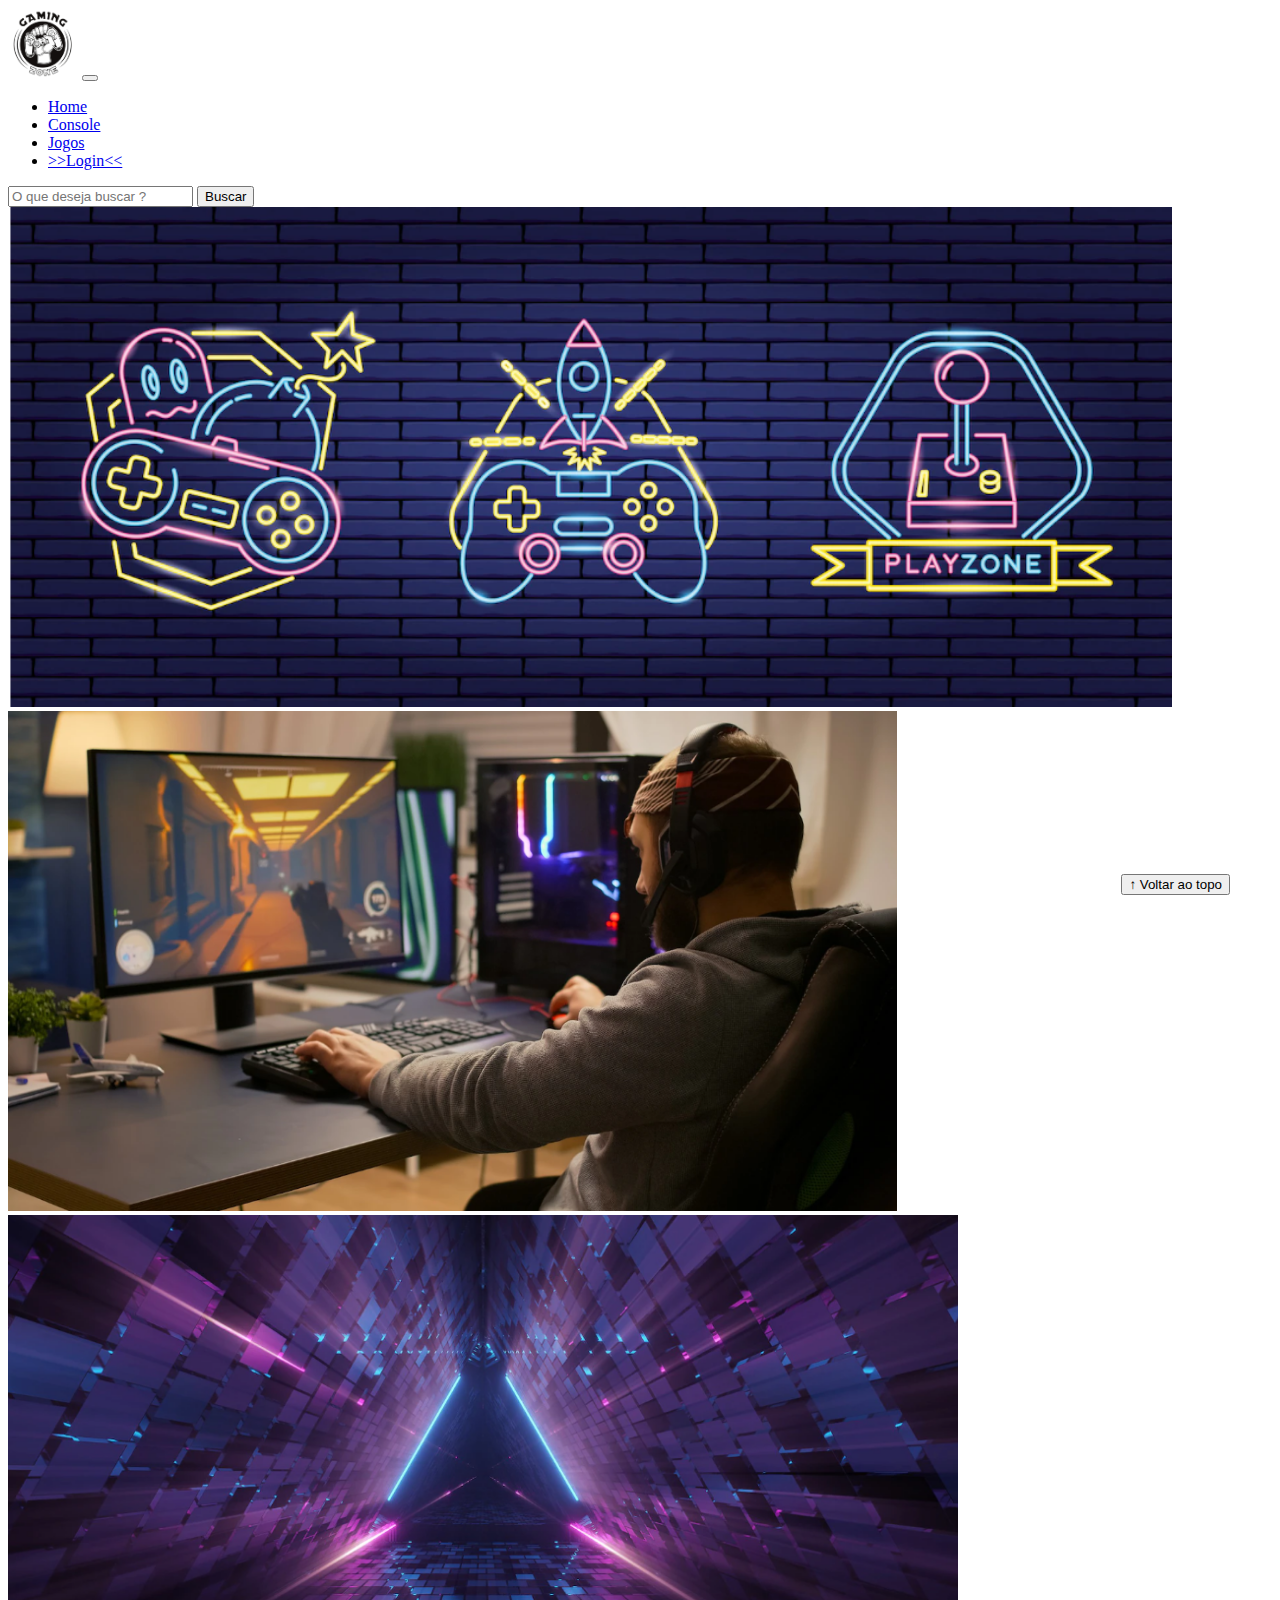
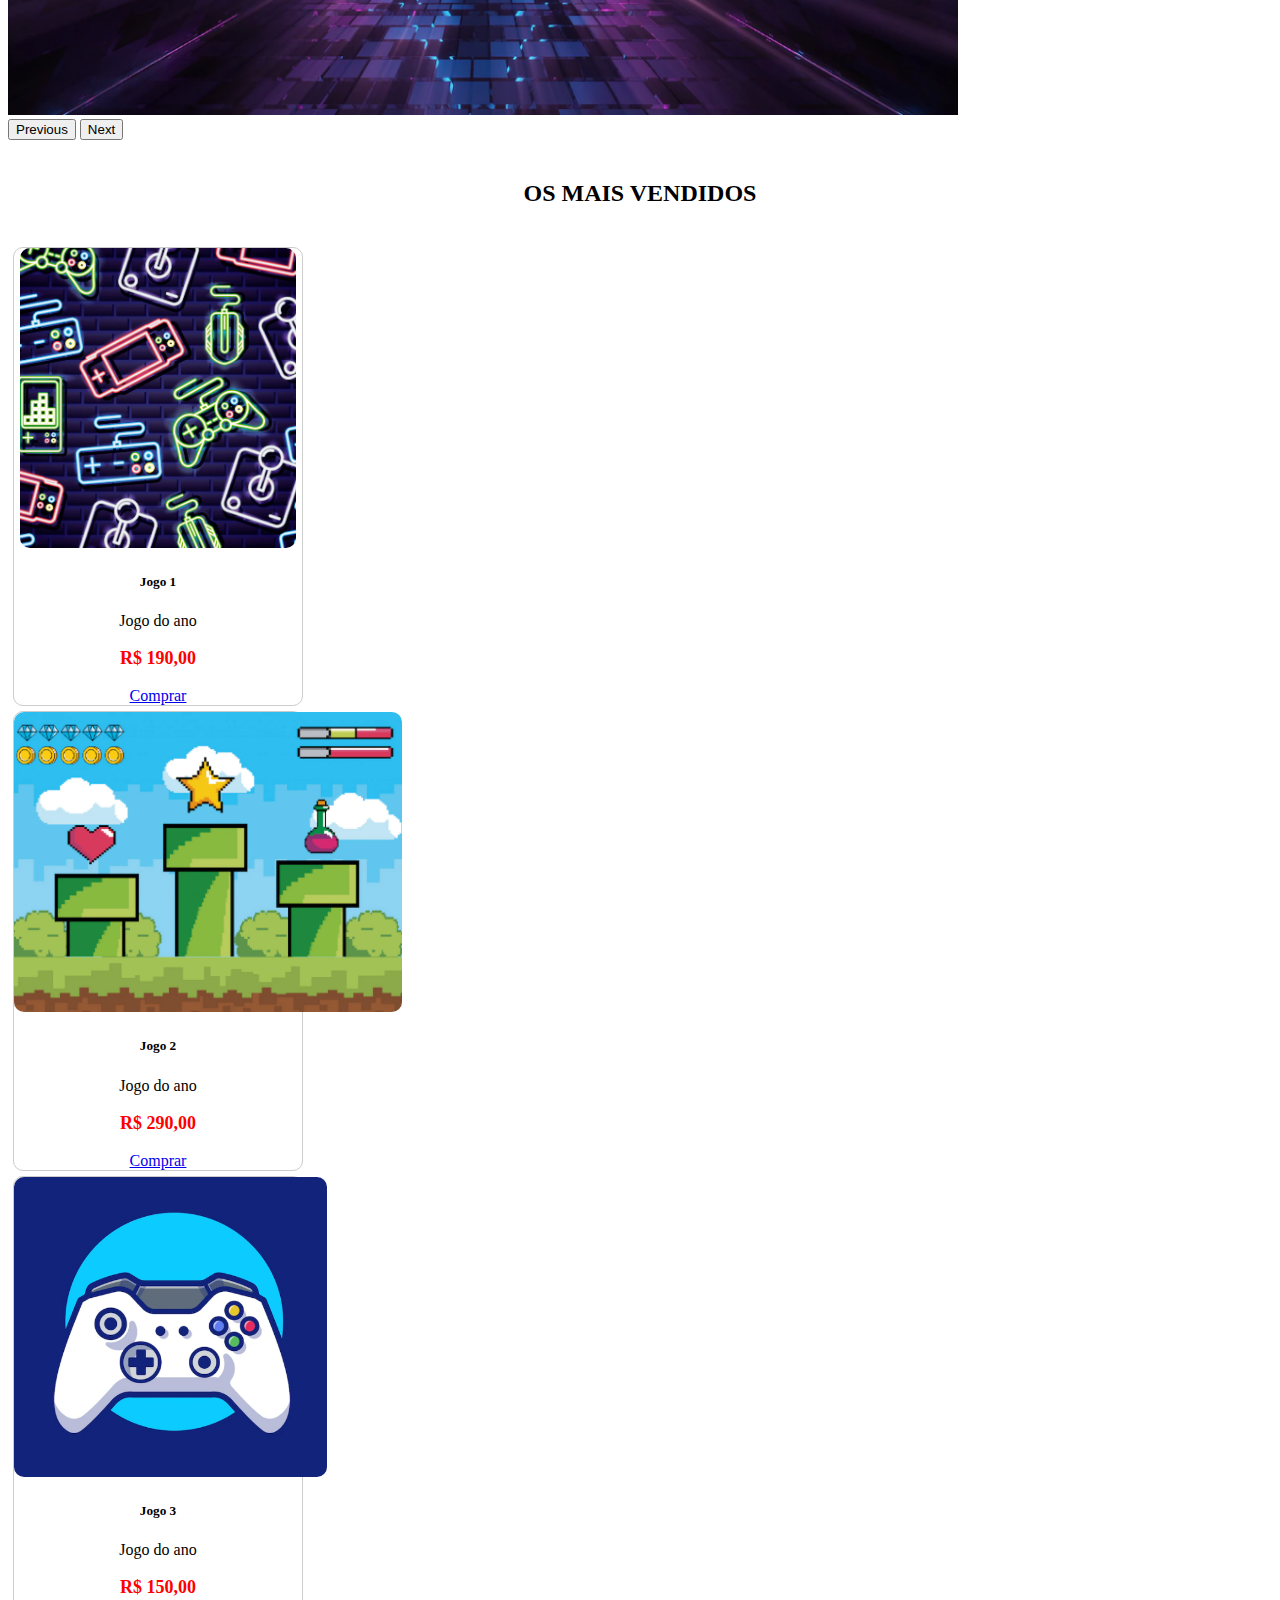
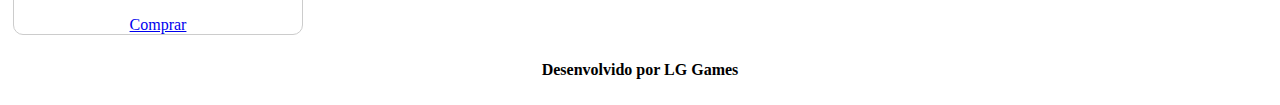
<file: index.html>
<!DOCTYPE html>
<html lang="pt-br">

<head>
  <meta charset="UTF-8">
  <meta http-equiv="X-UA-Compatible" content="IE=edge">
  <meta name="viewport" content="width=device-width, initial-scale=1.0">
  <title>LH Games</title>

  <link href="https://cdn.jsdelivr.net/npm/bootstrap@5.2.2/dist/css/bootstrap.min.css" rel="stylesheet"
    integrity="sha384-Zenh87qX5JnK2Jl0vWa8Ck2rdkQ2Bzep5IDxbcnCeuOxjzrPF/et3URy9Bv1WTRi" crossorigin="anonymous">

  <link rel="stylesheet" href="css/estilo.css">



</head>

<body>
  <header>
    <nav class="navbar navbar-expand-lg bg-body-tertiary">
      <div class="container-fluid">
        <a class="navbar-brand" href="index.html"><img src="img/logo.png"></a>
        <button class="navbar-toggler" type="button" data-bs-toggle="collapse" data-bs-target="#navbarSupportedContent" aria-controls="navbarSupportedContent" aria-expanded="false" aria-label="Toggle navigation">
          <span class="navbar-toggler-icon"></span>
        </button>
        <div class="collapse navbar-collapse" id="navbarSupportedContent">
          <ul class="navbar-nav me-auto mb-2 mb-lg-0">
            <li class="nav-item">
              <a class="nav-link active" aria-current="page" href="#">Home</a>
            </li>
            <li class="nav-item">
              <a class="nav-link" href="#">Console</a>
            </li>
            <li class="nav-item">
              <a class="nav-link" href="#">Jogos</a>
            </li>   
            <li class="nav-item">
              <a class="nav-link" href="login.html">>>Login<<</a>
            </li>        
          </ul>
          <form class="d-flex" role="search">
            <input class="form-control me-2" type="search" placeholder="O que deseja buscar ?" aria-label="Search">
            <button class="btn btn-outline-success" type="submit">Buscar</button>
          </form>
        </div>
      </div>
    </nav>    
  </header>

  <main>



    <section id="section-banners" class="container-fluid">

      <div id="carouselExample" class="carousel slide">
        <div class="carousel-inner">
          <div class="carousel-item active">
            <img src="img/banner1.PNG" class="d-block w-100" alt="Venha comprar na nossa loja!">
          </div>
          <div class="carousel-item">
            <img src="img/banner2.PNG" class="d-block w-100" alt="Promoção de produtos">
          </div>
          <div class="carousel-item">
            <img src="img/banner3.PNG" class="d-block w-100" alt="Várias novidades de produtos">
          </div>
        </div>
        <button class="carousel-control-prev" type="button" data-bs-target="#carouselExample" data-bs-slide="prev">
          <span class="carousel-control-prev-icon" aria-hidden="true"></span>
          <span class="visually-hidden">Previous</span>
        </button>
        <button class="carousel-control-next" type="button" data-bs-target="#carouselExample" data-bs-slide="next">
          <span class="carousel-control-next-icon" aria-hidden="true"></span>
          <span class="visually-hidden">Next</span>
        </button>
      </div>

    </section>
    <section id="section-vendidos" class="container-fluid">

      <h2>OS MAIS VENDIDOS</h2>

      <div class="card-group">
          <div class="card" style="width: 18rem;">
            <img src="img/jogo1.PNG" class="card-img-top" alt="Jogo de aventura">
            <div class="card-body">
              <h5 class="card-title">Jogo 1</h5>
              <p class="card-text">Jogo do ano</p>
              <p class="preco">R$ 190,00</p>          
              <a href="#" class="btn btn-primary">Comprar</a>
          </div>
        </div>

        <div class="card" style="width: 18rem;">
          <img src="img/jogo2.PNG" class="card-img-top" alt="Jogo de Corrida">
          <div class="card-body">
            <h5 class="card-title">Jogo 2</h5>
            <p class="card-text">Jogo do ano</p>
            <p class="preco">R$ 290,00</p>          
            <a href="#" class="btn btn-primary">Comprar</a>
        </div>
      </div>

      <div class="card" style="width: 18rem;">
        <img src="img/jogo3.PNG" class="card-img-top" alt="Melhor de todos">
        <div class="card-body">
          <h5 class="card-title">Jogo 3</h5>
          <p class="card-text">Jogo do ano</p>
          <p class="preco">R$ 150,00</p>          
          <a href="#" class="btn btn-primary">Comprar</a>
          </div>
        </div>
      </div>
    </section>


  </main>

  <footer>
    <p>Desenvolvido por LG Games</p>
  </footer>
  
  <button id="voltar-topo" type="button" class="btn btn-outline-primary" onclick="topo()">&uarr; Voltar ao topo</button>

  <script src="js/script.js"></script>
  <script src="https://cdn.jsdelivr.net/npm/bootstrap@5.2.2/dist/js/bootstrap.bundle.min.js"
    integrity="sha384-OERcA2EqjJCMA+/3y+gxIOqMEjwtxJY7qPCqsdltbNJuaOe923+mo//f6V8Qbsw3"
    crossorigin="anonymous"></script>

</body>

</html>
</file>
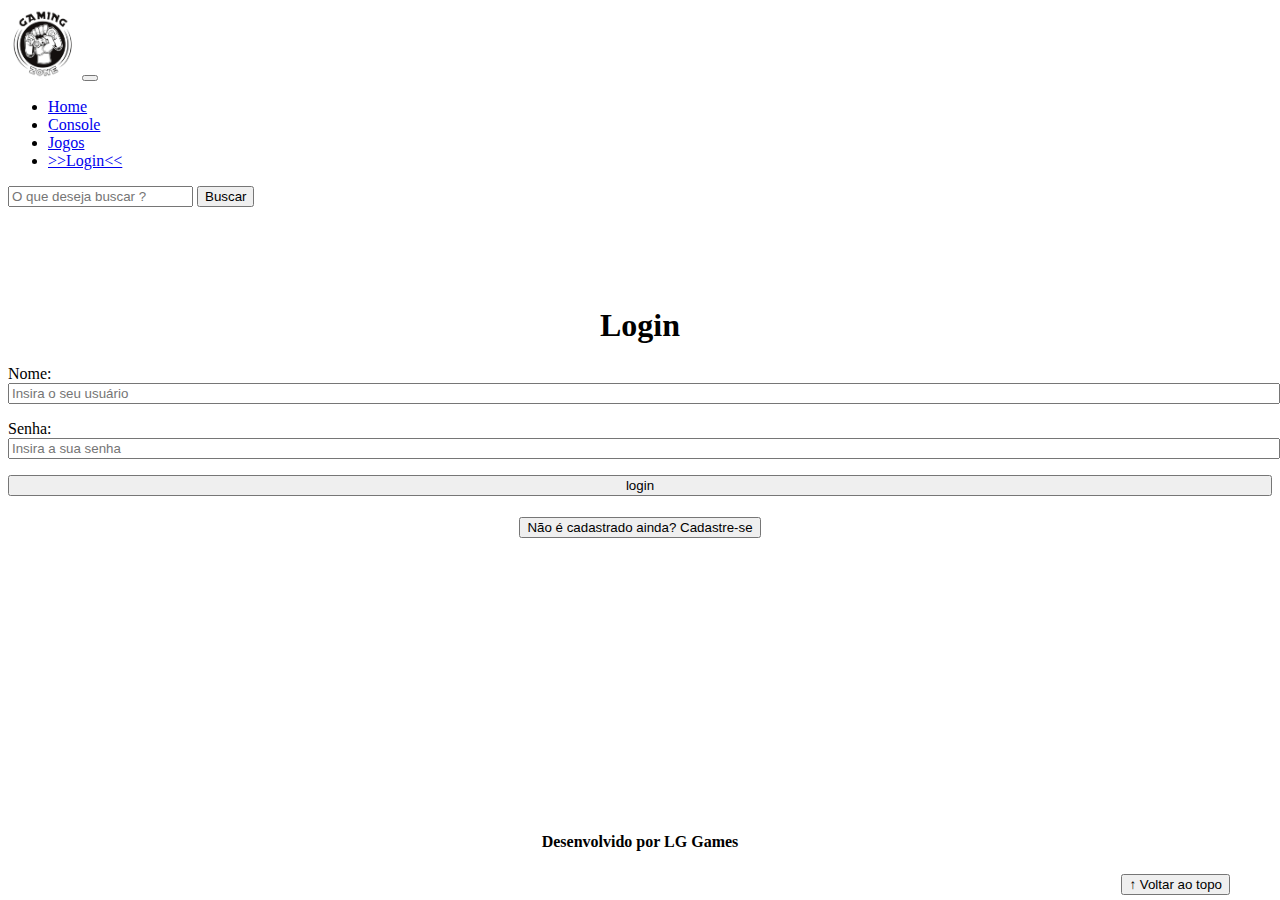
<file: login.html>
<!DOCTYPE html>
<html lang="pt-br">

<head>
    <meta charset="UTF-8">
    <meta http-equiv="X-UA-Compatible" content="IE=edge">
    <meta name="viewport" content="width=device-width, initial-scale=1.0">
    <title>LH Games - login</title>
    <link href="https://cdn.jsdelivr.net/npm/bootstrap@5.2.2/dist/css/bootstrap.min.css" rel="stylesheet"
        integrity="sha384-Zenh87qX5JnK2Jl0vWa8Ck2rdkQ2Bzep5IDxbcnCeuOxjzrPF/et3URy9Bv1WTRi" crossorigin="anonymous">
    <link rel="stylesheet" href="css/estilo.css">
</head>

<body>
    <header>
        <nav class="navbar navbar-expand-lg bg-body-tertiary">
            <div class="container-fluid">
              <a class="navbar-brand" href="index.html"><img src="img/logo.png"></a>
              <button class="navbar-toggler" type="button" data-bs-toggle="collapse" data-bs-target="#navbarSupportedContent" aria-controls="navbarSupportedContent" aria-expanded="false" aria-label="Toggle navigation">
                <span class="navbar-toggler-icon"></span>
              </button>
              <div class="collapse navbar-collapse" id="navbarSupportedContent">
                <ul class="navbar-nav me-auto mb-2 mb-lg-0">
                  <li class="nav-item">
                    <a class="nav-link active" aria-current="page" href="#">Home</a>
                  </li>
                  <li class="nav-item">
                    <a class="nav-link" href="#">Console</a>
                  </li>
                  <li class="nav-item">
                    <a class="nav-link" href="#">Jogos</a>
                  </li>   
                  <li class="nav-item">
                    <a class="nav-link" href="login.html">>>Login<<</a>
                  </li>        
                </ul>
                <form class="d-flex" role="search">
                  <input class="form-control me-2" type="search" placeholder="O que deseja buscar ?" aria-label="Search">
                  <button class="btn btn-outline-success" type="submit">Buscar</button>
                </form>
              </div>
            </div>
          </nav>    
    </header>

    <main>
        <section id="section-login">
            <h1>Login</h1>
            <div class="d-flex justify-content-center">
                <form method="post" action="" id="login">
                    <p>
                        <label for="usuario">Nome: </label>
                        <input id="usuario" name="usuario" required="required" type="text"
                            placeholder="Insira o seu usuário" class="form-control" />
                    </p>
                    <p>
                        <label for="senha">Senha: </label>
                        <input id="senha" name="senha" required="required" type="password"
                            placeholder="Insira a sua senha" class="form-control" />
                    </p>
                    <p>
                        <input type="button" value="login" class="btn btn-primary" id="bt-login" onclick="login()" />
                    </p>
                </form>
            </div>
        </section>

        <section id="section-cadastro">
            <div id="botao-cadastrar">
                <button type="button" class="btn btn-info">Não é cadastrado ainda? Cadastre-se</button>
            </div>
            <div id="form-cadastrar">

                <h1>Criar minha conta</h1>
                <p>Informe os seus dados abaixo para criar sua conta.</p>

                <div class="d-flex justify-content-center">
                    <form method="post" action="" id="login">
                        <p>
                            <label for="usuario">Usuário: </label>
                            <input id="usuario" name="usuario" required="required" type="text"
                                placeholder="ex. nome de usuário" class="form-control" />
                        </p>
                        <p>
                            <label for="email">E-mail: </label>
                            <input id="email" name="email" required="required" type="email"
                                placeholder="seu@email.com.br" class="form-control" />
                        </p>
                        <p>
                            <label for="senha">Senha: </label>
                            <input id="senha" name="senha" required="required" type="password"
                                placeholder="mínimo de 6 caracteres" class="form-control" />
                        </p>
                        <p>
                            <input type="button" value="Cadastrar" class="btn btn-primary" id="bt-cadastrar"
                                onclick="cadastro()" />
                        </p>
                    </form>
                </div>

            </div>
        </section>

    </main>



    <footer>
        <p>Desenvolvido por LG Games</p>
    </footer>

    <button id="voltar-topo" type="button" class="btn btn-outline-primary">&uarr; Voltar ao topo</button>

    <script src="https://cdn.jsdelivr.net/npm/bootstrap@5.2.2/dist/js/bootstrap.bundle.min.js"
        integrity="sha384-OERcA2EqjJCMA+/3y+gxIOqMEjwtxJY7qPCqsdltbNJuaOe923+mo//f6V8Qbsw3"
        crossorigin="anonymous"></script>
    <script src="js/script.js"></script>

    <script src="https://code.jquery.com/jquery-3.6.1.js"
        integrity="sha256-3zlB5s2uwoUzrXK3BT7AX3FyvojsraNFxCc2vC/7pNI=" crossorigin="anonymous"></script>
    <script type="text/javascript" src="js/jquery-script.js"></script>

</body>

</html>
</file>
<file: css/estilo.css>
/*caveçalho*/
header img {
    height: 70px;
    width: 70px;
}


/*Conteudo principal*/

main{
    min-height: 500px;
}

/*banner*/

#section-banners img {
    height: 500px;
}

/*Produtos vendidos*/

#section-vendidos {
    text-align: center;
}

#section-vendidos h2 {
    font-weight: bold;
    padding: 20px;
}

#section-vendidos img {
    height: 300px;
    border-radius: 10px;
}

#section-vendidos .card {
    margin: 5px;
    border: 1px solid #ccc;
    border-radius: 10px;
}

#section-vendidos .preco {
    color: red;
    font-size: 18px;
    font-weight: bold;
}


/*Rodapé*/

footer {
    text-align: center;
}

footer p {
    font-weight: bold;
    padding: 10px;
}

/*Botão Voltar ao topo*/

#voltar-topo {
    position: fixed;
    bottom: 5px;
    right: 50px;
}

/*Página de Login*/

#section-login{
    margin-top: 100px;
}


#section-login h1 {
    text-align: center;
}

#section-login input {
    width: 100%;
}




/*Formulário de Cadastro*/

#section-cadastro{
    padding: 5px;
    text-align: center;
    background-color: #fff;
}

#form-cadastrar {
    padding: 50px;
    display: none;
}
</file>
